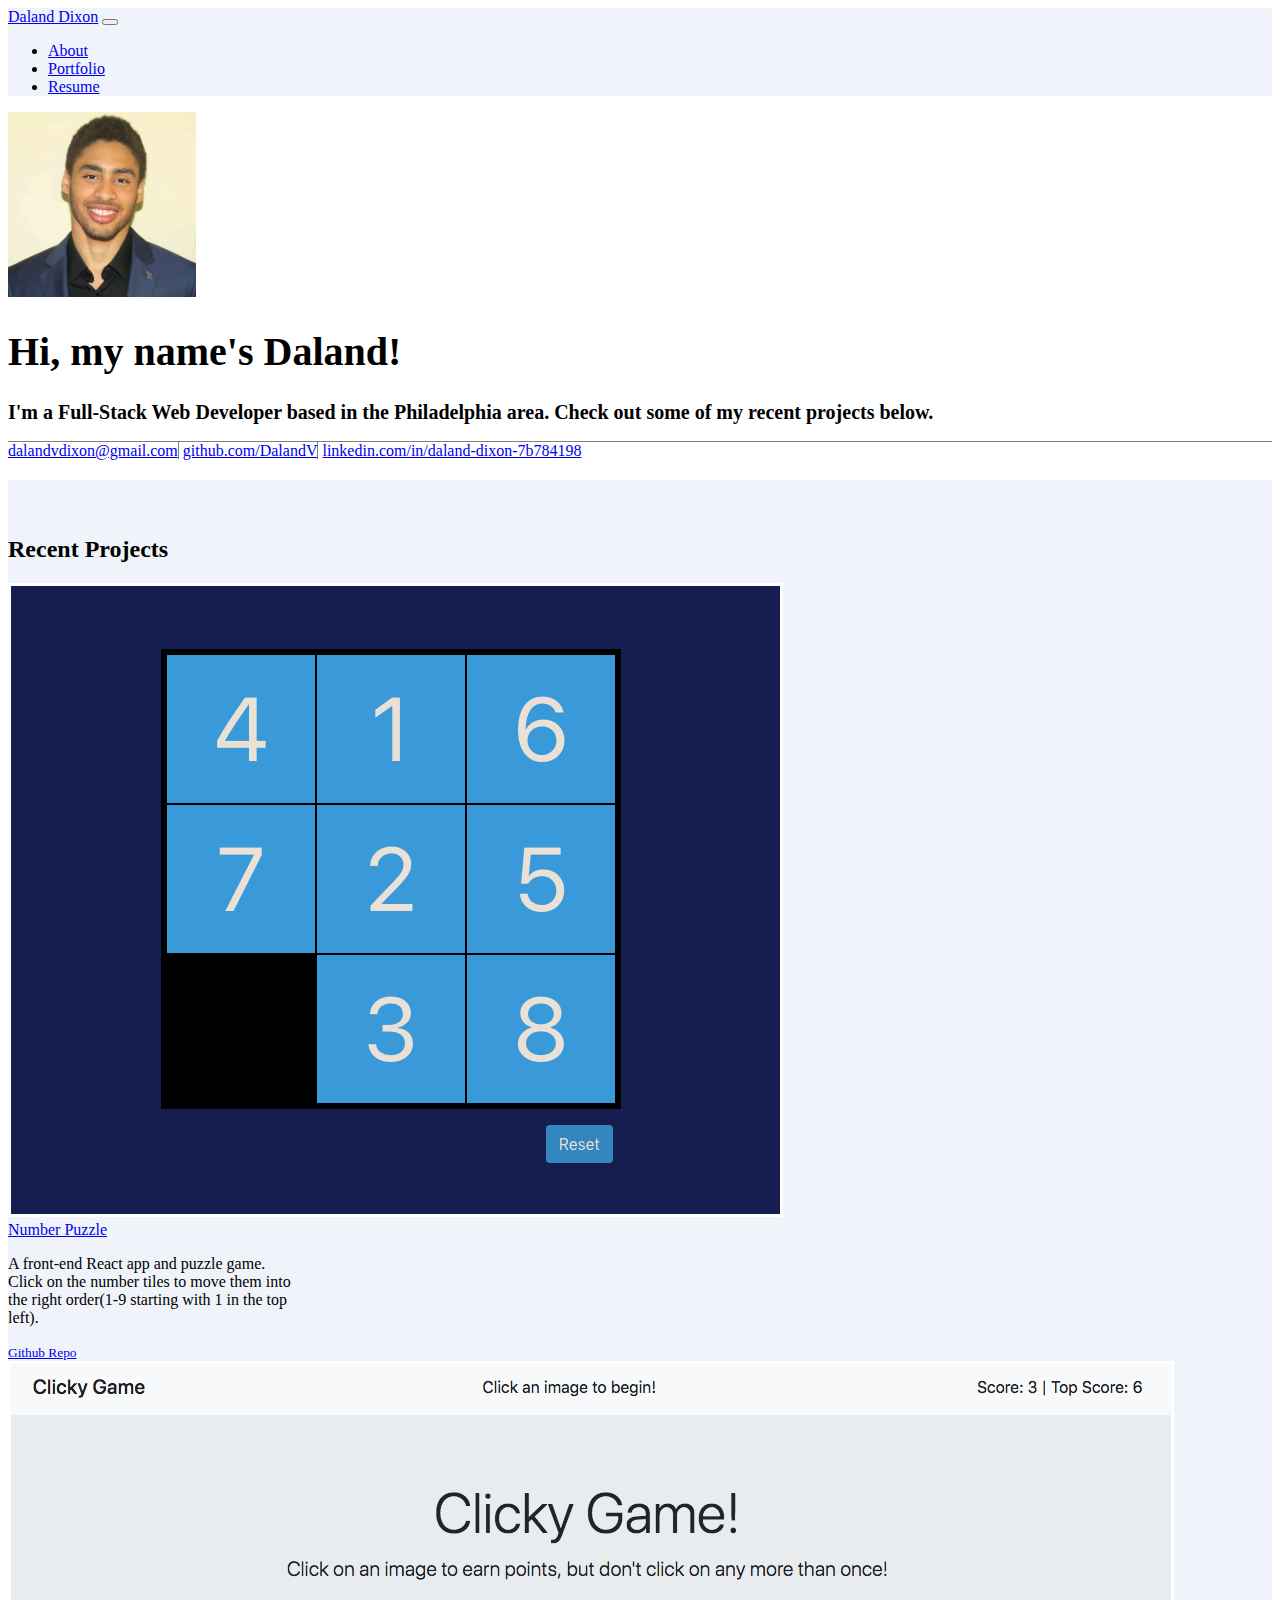
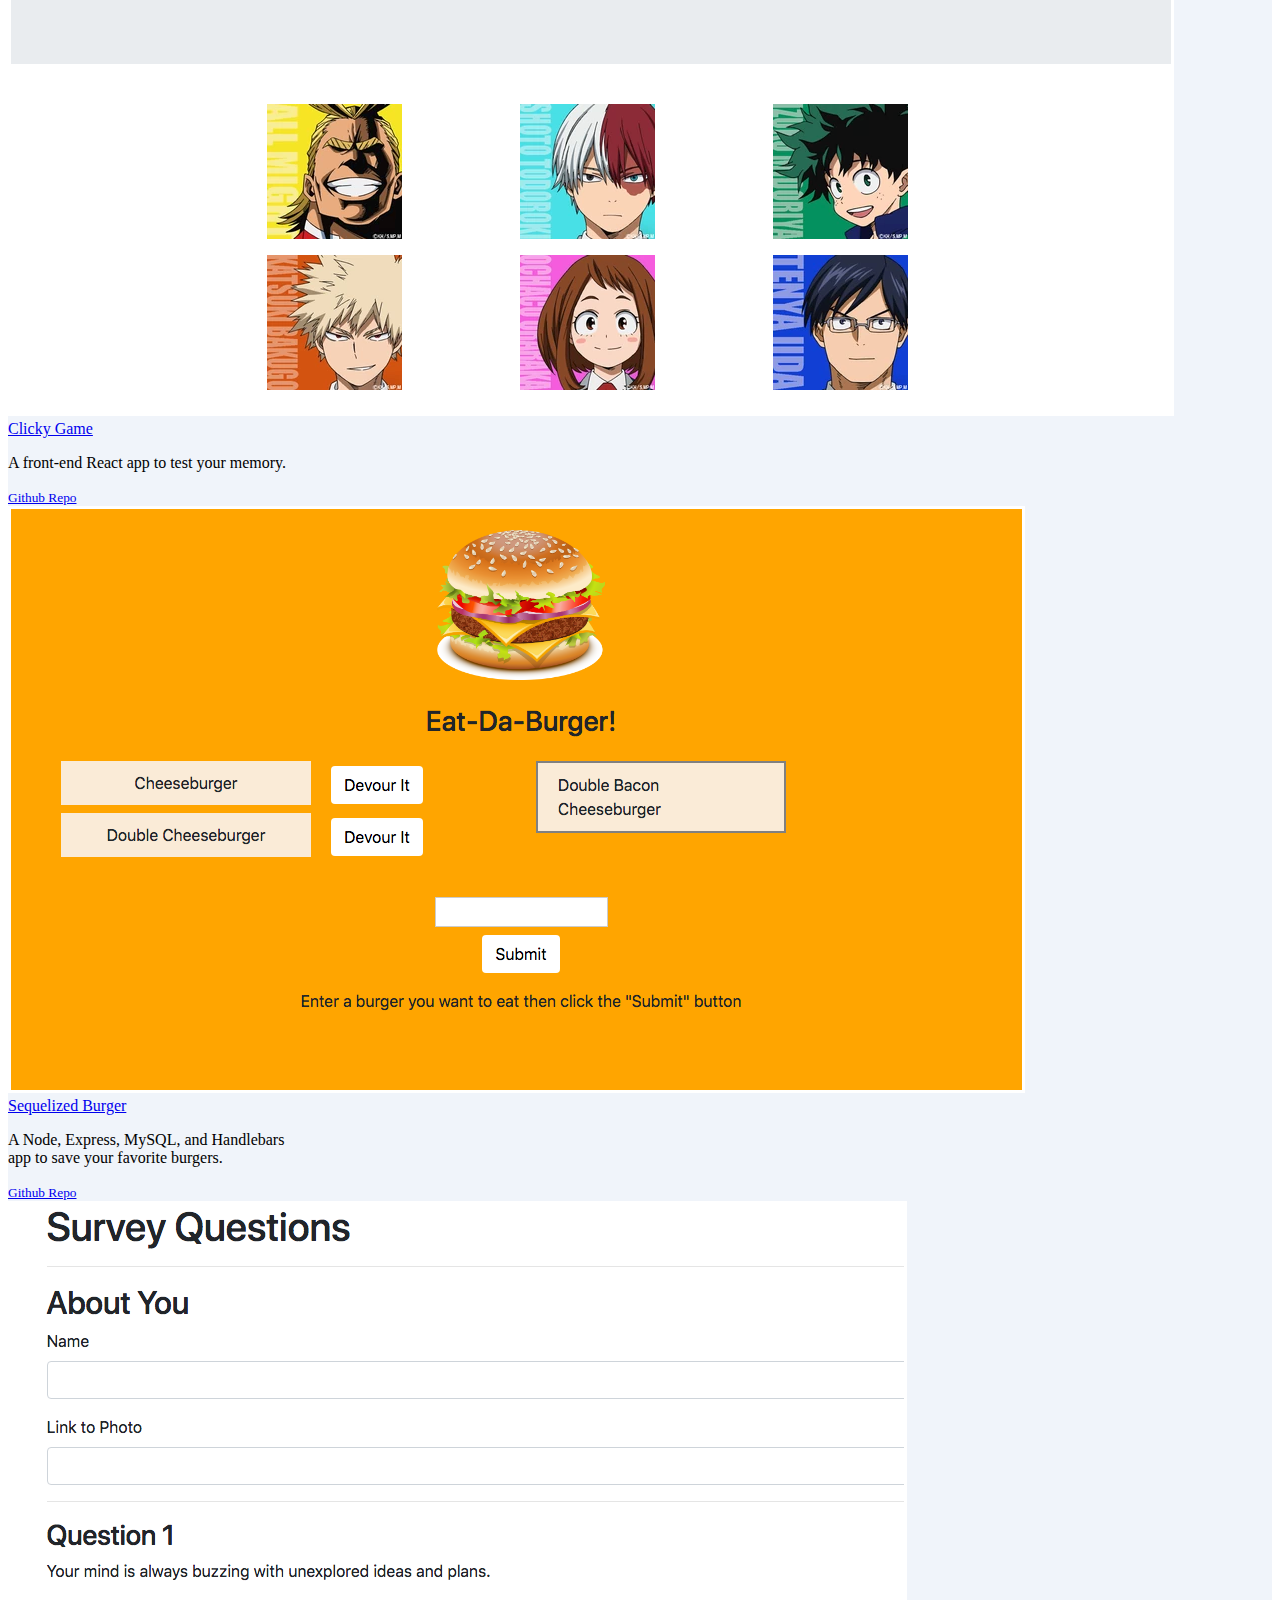
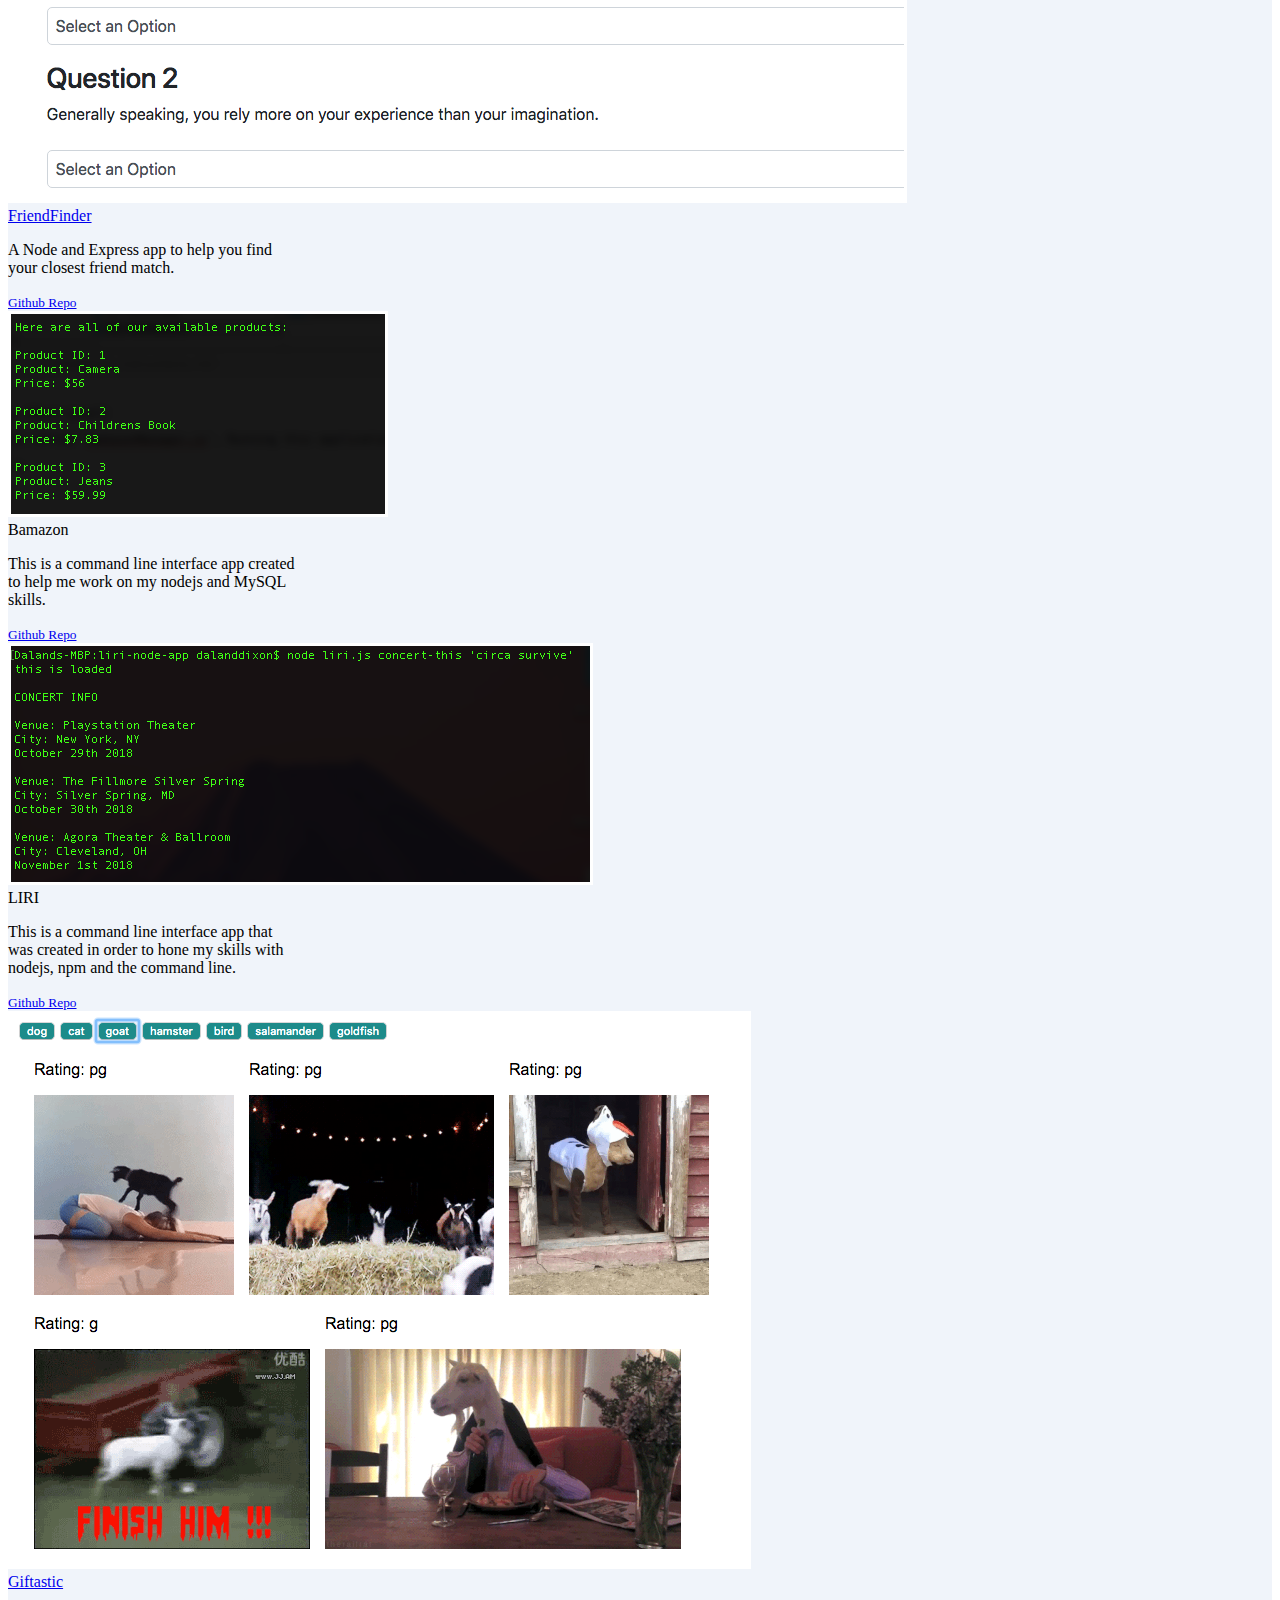
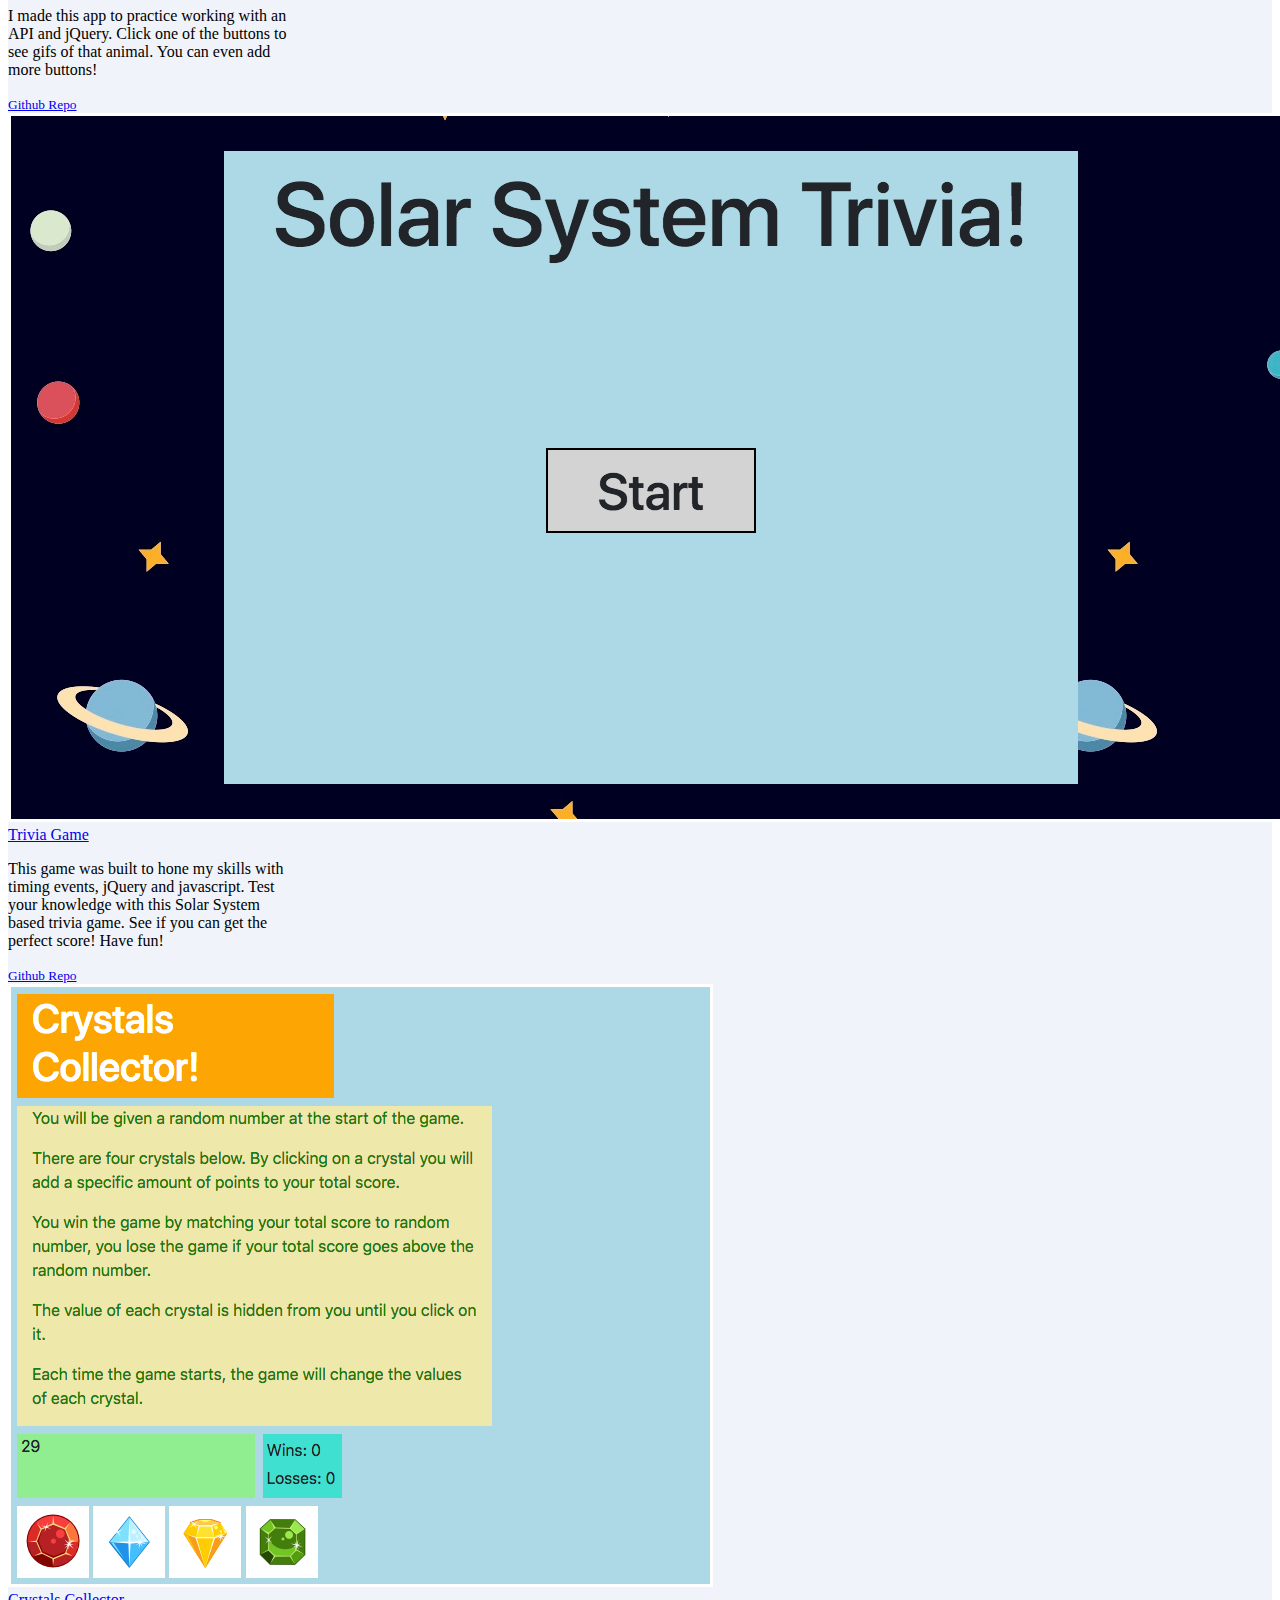
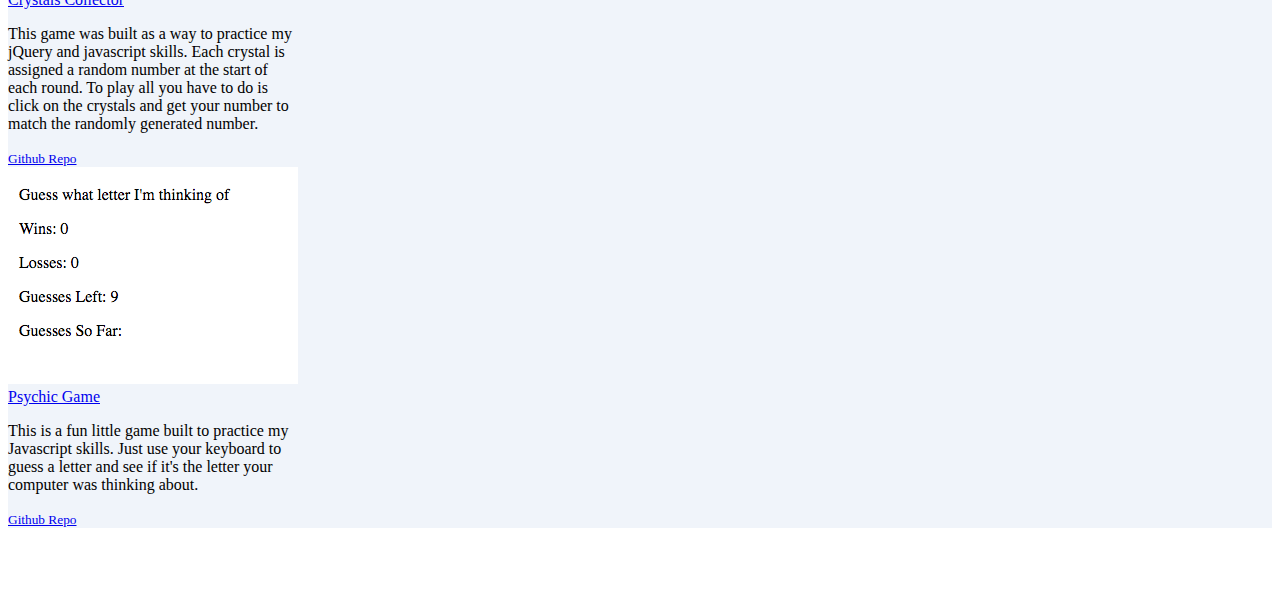
<file: index.html>
<!DOCTYPE html>
<html lang="en">
  <head>
    <!-- Required meta tags -->
    <meta charset="utf-8" />
    <meta
      name="viewport"
      content="width=device-width, initial-scale=1, shrink-to-fit=no"
    />

    <!-- Bootstrap CSS -->
    <link
      rel="stylesheet"
      href="https://stackpath.bootstrapcdn.com/bootstrap/4.1.3/css/bootstrap.min.css"
      integrity="sha384-MCw98/SFnGE8fJT3GXwEOngsV7Zt27NXFoaoApmYm81iuXoPkFOJwJ8ERdknLPMO"
      crossorigin="anonymous"
    />
    <link
      rel="stylesheet"
      href="https://use.fontawesome.com/releases/v5.2.0/css/all.css"
      integrity="sha384-hWVjflwFxL6sNzntih27bfxkr27PmbbK/iSvJ+a4+0owXq79v+lsFkW54bOGbiDQ"
      crossorigin="anonymous"
    />
    <link rel="stylesheet" href="assets/css/style.css" />

    <title>Portfolio</title>
  </head>

  <body>
    <!-- Navbar -->
    <nav class="navbar sticky-top navbar-expand-lg navbar-light">
      <div class="container">
        <a class="navbar-brand" href="#">Daland Dixon</a>
        <button
          class="navbar-toggler"
          type="button"
          data-toggle="collapse"
          data-target="#navbarSupportedContent"
          aria-controls="navbarSupportedContent"
          aria-expanded="false"
          aria-label="Toggle navigation"
        >
          <span class="navbar-toggler-icon"></span>
        </button>

        <div class="collapse navbar-collapse" id="navbarSupportedContent">
          <ul class="navbar-nav ml-auto">
            <li class="nav-item">
              <a class="nav-link" href="#">About</a>
            </li>
            <li class="nav-item">
              <a class="nav-link" href="#portfolio-row">Portfolio</a>
            </li>
            <li class="nav-item">
              <a
                class="nav-link"
                href="assets/daland-dixon-resume-2019.pdf"
                target="_blank"
                >Resume</a
              >
            </li>
          </ul>
        </div>
      </div>
    </nav>

    <div class="contaier mt-5">
      <!-- Intro -->
      <div class="row justify-content-center">
        <div class="col-10">
          <div class="row justify-content-center mb-4">
            <div class="col-10">
              <div
                class="row justify-content-center pb-2 pb-md-4"
                id="about-me-row"
              >
                <div
                  class="col-md-5 d-flex justify-content-center justify-content-md-end"
                  id="about-me"
                >
                  <img
                    class="rounded-circle"
                    id="headshot"
                    src="assets/images/headshot1.jpeg"
                    alt="Daland Dixon"
                  />
                </div>
                <div
                  class="col-md-5 text-center text-md-left d-flex align-content-center flex-wrap"
                >
                  <h1 class="mx-auto" id="intro-h1">Hi, my name's Daland!</h1>
                  <h2 class="mx-auto" id="intro-h2">
                    I'm a Full-Stack Web Developer based in the Philadelphia
                    area. Check out some of my recent projects below.
                  </h2>
                </div>
              </div>
            </div>
          </div>
          <!-- Links -->
          <div class="row justify-content-center mb-1">
            <div class="col text-center">
              <a
                class="personal-links pr-2"
                href="mailto:dalandvdixon@gmail.com"
                ><i class="fas fa-envelope"></i> dalandvdixon@gmail.com</a
              >
              <a
                class="personal-links pr-2 pl-1"
                href="https://github.com/DalandV"
                ><i class="fab fa-github"></i> github.com/DalandV</a
              >
              <a
                class="personal-links pl-1"
                id="no-br"
                href="https://www.linkedin.com/in/daland-dixon-7b784198/"
                ><i class="fab fa-linkedin"></i>
                linkedin.com/in/daland-dixon-7b784198</a
              >
            </div>
          </div>
        </div>
      </div>
      <!-- Portfolio -->
      <div class="row justify-content-center mt-5" id="portfolio-row">
        <div class="col-10">
          <h2 class="text-center my-4" id="port-title">Recent Projects</h2>
          <div class="row justify-content-center">
            <div class="col-10" id="port-sec">
              <div class="row">
                <!-- Number Puzzle -->
                <div class="col-sm-6 col-md-4 d-flex justify-content-center">
                  <div class="card text-center mb-3" style="width: 18rem;">
                    <img
                      class="card-img-top"
                      src="assets/images/number-puzzle.png"
                      alt="Card image cap"
                      style="border: 3px solid #FFFFFF"
                    />
                    <div class="card-body">
                      <a
                        href="https://number-puzzle-72469.herokuapp.com/"
                        target="_blank"
                      >
                        <div>Number Puzzle</div>
                      </a>
                      <p>
                        A front-end React app and puzzle game. Click on the
                        number tiles to move them into the right order(1-9
                        starting with 1 in the top left).
                      </p>
                    </div>
                    <div class="card-footer">
                      <a
                        href="https://github.com/DalandV/number-puzzle"
                        target="_blank"
                      >
                        <small class="text-muted">Github Repo</small>
                      </a>
                    </div>
                  </div>
                </div>
                <!-- Clicky Game -->
                <div class="col-sm-6 col-md-4 d-flex justify-content-center">
                  <div class="card text-center mb-3" style="width: 18rem;">
                    <img
                      class="card-img-top"
                      src="assets/images/clicky-game.png"
                      alt="Card image cap"
                      style="border: 3px solid #FFFFFF"
                    />
                    <div class="card-body">
                      <a
                        href="https://dalandv.github.io/clicky-game/"
                        target="_blank"
                      >
                        <div>Clicky Game</div>
                      </a>
                      <p>
                        A front-end React app to test your memory.
                      </p>
                    </div>
                    <div class="card-footer">
                      <a
                        href="https://github.com/DalandV/clicky-game"
                        target="_blank"
                      >
                        <small class="text-muted">Github Repo</small>
                      </a>
                    </div>
                  </div>
                </div>
                <!-- Sequelized Burger -->
                <div class="col-sm-6 col-md-4 d-flex justify-content-center">
                  <div class="card text-center mb-3" style="width: 18rem;">
                    <img
                      class="card-img-top"
                      src="assets/images/burger.png"
                      alt="Card image cap"
                      style="border: 3px solid #FFFFFF"
                    />
                    <div class="card-body">
                      <a
                        href="https://sequelized-burger-39176.herokuapp.com/"
                        target="_blank"
                      >
                        <div>Sequelized Burger</div>
                      </a>
                      <p>
                        A Node, Express, MySQL, and Handlebars app to save your
                        favorite burgers.
                      </p>
                    </div>
                    <div class="card-footer">
                      <a
                        href="https://github.com/DalandV/sequelizedBurger"
                        target="_blank"
                      >
                        <small class="text-muted">Github Repo</small>
                      </a>
                    </div>
                  </div>
                </div>
                <!-- FriendFinder -->
                <div class="col-sm-6 col-md-4 d-flex justify-content-center">
                  <div class="card text-center mb-3" style="width: 18rem;">
                    <img
                      class="card-img-top"
                      src="assets/images/friend-finder.png"
                      alt="Card image cap"
                      style="border: 3px solid #FFFFFF"
                    />
                    <div class="card-body">
                      <a
                        href="https://friend-finder-41843.herokuapp.com/"
                        target="_blank"
                      >
                        <div>FriendFinder</div>
                      </a>
                      <p>
                        A Node and Express app to help you find your closest
                        friend match.
                      </p>
                    </div>
                    <div class="card-footer">
                      <a
                        href="https://github.com/DalandV/FriendFinder"
                        target="_blank"
                      >
                        <small class="text-muted">Github Repo</small>
                      </a>
                    </div>
                  </div>
                </div>
                <!-- Bamazon -->
                <div class="col-sm-6 col-md-4 d-flex justify-content-center">
                  <div class="card text-center mb-3" style="width: 18rem;">
                    <img
                      class="card-img-top"
                      src="assets/images/bamazon.png"
                      alt="Card image cap"
                      style="border: 3px solid #FFFFFF"
                    />
                    <div class="card-body">
                      <div>Bamazon</div>
                      <p>
                        This is a command line interface app created to help me
                        work on my nodejs and MySQL skills.
                      </p>
                    </div>
                    <div class="card-footer">
                      <a
                        href="https://github.com/DalandV/Bamazon"
                        target="_blank"
                      >
                        <small class="text-muted">Github Repo</small>
                      </a>
                    </div>
                  </div>
                </div>
                <!-- LIRI -->
                <div class="col-sm-6 col-md-4 d-flex justify-content-center">
                  <div class="card text-center mb-3" style="width: 18rem;">
                    <img
                      class="card-img-top"
                      src="assets/images/concert-this-result.png"
                      alt="Card image cap"
                      style="border: 3px solid #FFFFFF"
                    />
                    <div class="card-body">
                      <div>LIRI</div>
                      <p>
                        This is a command line interface app that was created in
                        order to hone my skills with nodejs, npm and the command
                        line.
                      </p>
                    </div>
                    <div class="card-footer">
                      <a
                        href="https://github.com/DalandV/liri-node-app"
                        target="_blank"
                      >
                        <small class="text-muted">Github Repo</small>
                      </a>
                    </div>
                  </div>
                </div>
                <!-- Giftastic -->
                <div class="col-sm-6 col-md-4 d-flex justify-content-center">
                  <div class="card text-center mb-3" style="width: 18rem;">
                    <img
                      class="card-img-top"
                      src="assets/images/giftastic.png"
                      alt="Card image cap"
                      style="border: 3px solid #FFFFFF"
                    />
                    <div class="card-body">
                      <a
                        href="https://dalandv.github.io/giftastic/"
                        target="_blank"
                      >
                        <div>Giftastic</div>
                      </a>
                      <p>
                        I made this app to practice working with an API and
                        jQuery. Click one of the buttons to see gifs of that
                        animal. You can even add more buttons!
                      </p>
                    </div>
                    <div class="card-footer">
                      <a
                        href="https://github.com/DalandV/giftastic"
                        target="_blank"
                      >
                        <small class="text-muted">Github Repo</small>
                      </a>
                    </div>
                  </div>
                </div>
                <!-- Trivia Game -->
                <div class="col-sm-6 col-md-4 d-flex justify-content-center">
                  <div class="card text-center mb-3" style="width: 18rem;">
                    <img
                      class="card-img-top"
                      src="assets/images/trivia-game.png"
                      alt="Card image cap"
                      style="border: 3px solid #FFFFFF"
                    />
                    <div class="card-body">
                      <a
                        href="https://dalandv.github.io/TriviaGame/"
                        target="_blank"
                      >
                        <div>Trivia Game</div>
                      </a>
                      <p>
                        This game was built to hone my skills with timing
                        events, jQuery and javascript. Test your knowledge with
                        this Solar System based trivia game. See if you can get
                        the perfect score! Have fun!
                      </p>
                    </div>
                    <div class="card-footer">
                      <a
                        href="https://github.com/DalandV/TriviaGame"
                        target="_blank"
                      >
                        <small class="text-muted">Github Repo</small>
                      </a>
                    </div>
                  </div>
                </div>
                <!-- Crystals Collector -->
                <div class="col-sm-6 col-md-4 d-flex justify-content-center">
                  <div class="card text-center mb-3" style="width: 18rem;">
                    <img
                      class="card-img-top"
                      src="assets/images/crystals-collector.png"
                      alt="Card image cap"
                      style="border: 3px solid #FFFFFF"
                    />
                    <div class="card-body">
                      <a
                        href="https://dalandv.github.io/unit-4-game/"
                        target="_blank"
                      >
                        <div>Crystals Collector</div>
                      </a>
                      <p>
                        This game was built as a way to practice my jQuery and
                        javascript skills. Each crystal is assigned a random
                        number at the start of each round. To play all you have
                        to do is click on the crystals and get your number to
                        match the randomly generated number.
                      </p>
                    </div>
                    <div class="card-footer">
                      <a
                        href="https://github.com/DalandV/unit-4-game"
                        target="_blank"
                      >
                        <small class="text-muted">Github Repo</small>
                      </a>
                    </div>
                  </div>
                </div>
                <!-- Psychic Game -->
                <div class="col-sm-6 col-md-4 d-flex justify-content-center">
                  <div class="card text-center mb-3" style="width: 18rem;">
                    <img
                      class="card-img-top"
                      src="assets/images/psychic-game.png"
                      alt="Card image cap"
                      style="border: 3px solid #FFFFFF"
                    />
                    <div class="card-body">
                      <a
                        href="https://dalandv.github.io/Psychic-Game/"
                        target="_blank"
                      >
                        <div>Psychic Game</div>
                      </a>
                      <p>
                        This is a fun little game built to practice my
                        Javascript skills. Just use your keyboard to guess a
                        letter and see if it's the letter your computer was
                        thinking about.
                      </p>
                    </div>
                    <div class="card-footer">
                      <a
                        href="https://github.com/DalandV/Psychic-Game"
                        target="_blank"
                      >
                        <small class="text-muted">Github Repo</small>
                      </a>
                    </div>
                  </div>
                </div>
              </div>
            </div>
          </div>
        </div>
      </div>
    </div>
    <!-- Footer -->
    <footer><div class="container"></div></footer>

    <!-- Optional JavaScript -->
    <!-- jQuery first, then Popper.js, then Bootstrap JS -->
    <script
      src="https://code.jquery.com/jquery-3.3.1.slim.min.js"
      integrity="sha384-q8i/X+965DzO0rT7abK41JStQIAqVgRVzpbzo5smXKp4YfRvH+8abtTE1Pi6jizo"
      crossorigin="anonymous"
    ></script>
    <script
      src="https://cdnjs.cloudflare.com/ajax/libs/popper.js/1.14.3/umd/popper.min.js"
      integrity="sha384-ZMP7rVo3mIykV+2+9J3UJ46jBk0WLaUAdn689aCwoqbBJiSnjAK/l8WvCWPIPm49"
      crossorigin="anonymous"
    ></script>
    <script
      src="https://stackpath.bootstrapcdn.com/bootstrap/4.1.3/js/bootstrap.min.js"
      integrity="sha384-ChfqqxuZUCnJSK3+MXmPNIyE6ZbWh2IMqE241rYiqJxyMiZ6OW/JmZQ5stwEULTy"
      crossorigin="anonymous"
    ></script>
  </body>
</html>
</file>
<file: assets/css/style.css>
.navbar {
  background-color: #f0f4fa;
}

#about-me-row {
  border-bottom: 1px solid grey;
}

#headshot {
  width: 158px;
  align-self: start;
}

#intro-h1 {
  font-size: 26px;
}

#intro-h2 {
  font-size: 16px;
}

.personal-links {
  display: block;
  border: 0;
}

#port-title {
  padding-top: 56px;
}

.portfolio-images {
  width: 250px;
  margin-bottom: 10px;
}

/* #port-sec {
    background-color: lightgray;
} */

/* body {
    background-color: lightgray;
} */

#portfolio-row {
  background-color: #f0f4fa;
}

footer {
  padding: 30px;
}

@media only screen and (min-width: 1024px) {
  #headshot {
    width: 188px;
    align-self: start;
  }
  #intro-h1 {
    font-size: 40px;
  }
  #intro-h2 {
    font-size: 20px;
  }
  .personal-links {
    border-right: 1px solid grey;
    display: inline;
  }
  #no-br {
    border: 0;
  }
}
</file>
